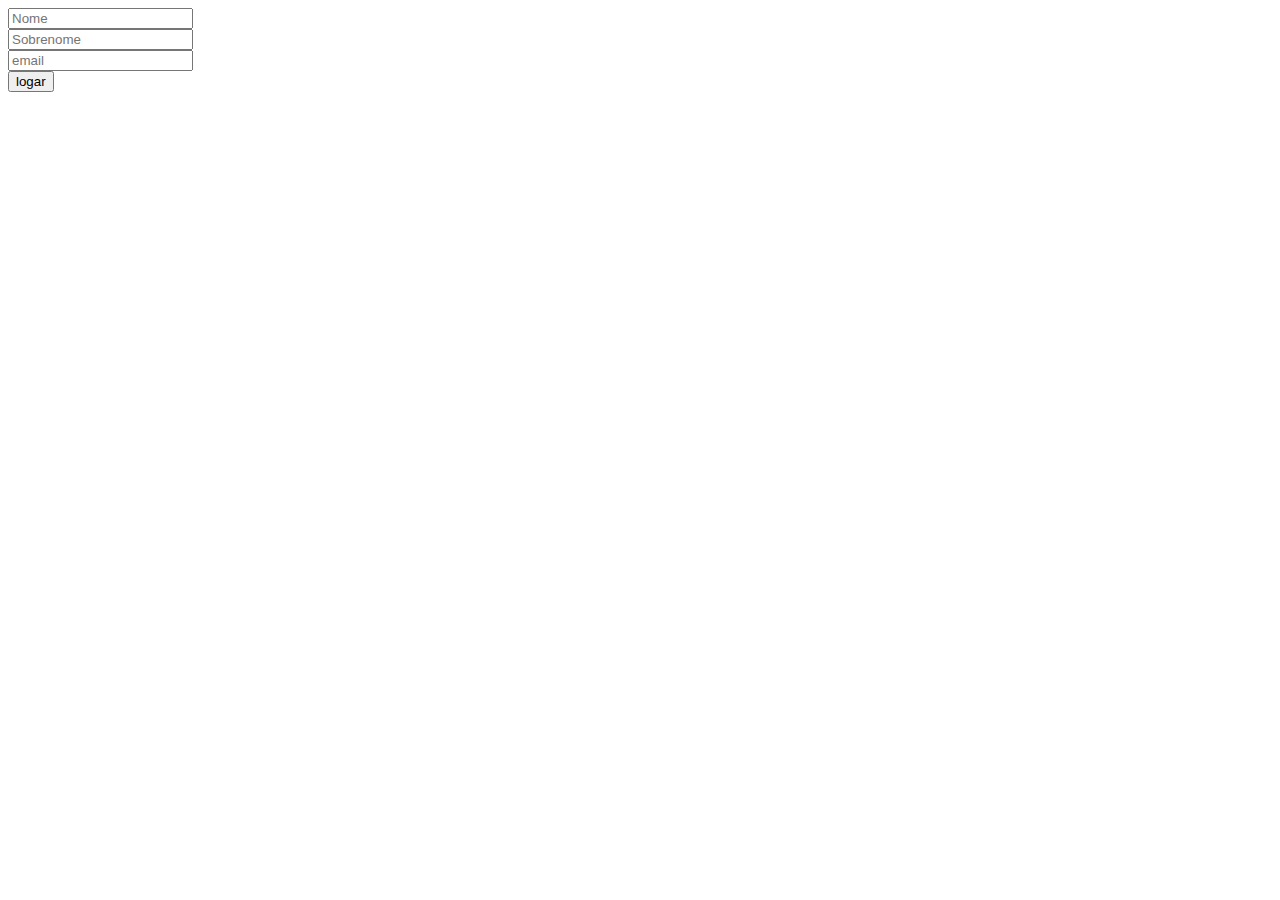
<file: DS/form/exercicios/index.html>
<!DOCTYPE html>
<html lang="en">
<head>
    <meta charset="UTF-8">
    <meta http-equiv="X-UA-Compatible" content="IE=edge">
    <meta name="viewport" content="width=device-width, initial-scale=1.0">
    <title>Document</title>
</head>
<body>
    <form action="conc.php" method="post">
    <input type="text" placeholder="Nome" name="nome"><br>
    <input type="text" placeholder="Sobrenome" name="sobrenome"><br>
    <input type="email" placeholder="email" name="email"><br>
    <input type="submit" value="logar">
</form>
</body>
</html>
</file>
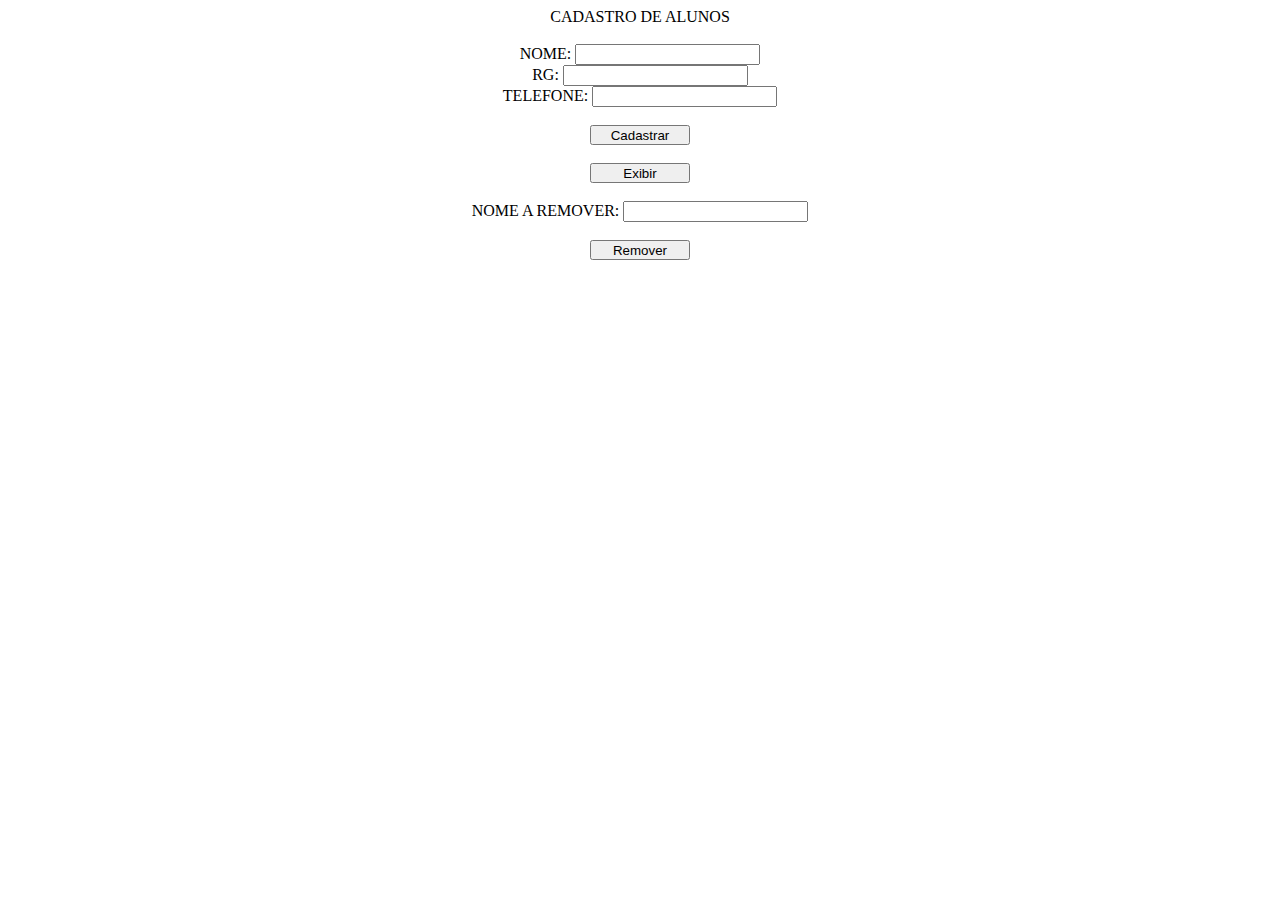
<file: DS/a/formulario.html>
<!DOCTYPE html>
<html lang="pt-br">
<head>
    <meta charset="UTF-8">
    <meta http-equiv="X-UA-Compatible" content="IE=edge">
    <meta name="viewport" content="width=device-width, initial-scale=1.0">
    <title>Document</title>
</head>
<body>
    <center>CADASTRO DE ALUNOS <br> <br>
        <form method="post" action="inserir.php" name="form1">
        
        NOME: <input name="nome"> <br>
        RG: <input name="rg"> <br>
        TELEFONE: <input name="telefone"> <br><br>
        <input name="Submit" value="Cadastrar" type="submit" style="width: 100px;
        height: 20px">
        </form>
        <br>
        
        <form method="post" action="exibir.php" name="form2">
            <input name="Submit" value="Exibir" type="submit" style="width: 100px; height: 20px">
           </form>
           <br>
           <form method="post" action="remover.php" name="form3">
            NOME A REMOVER: <input name="nome"> <br><br>
           <input name="Submit" value="Remover" type="submit" style="width: 100px;
           height: 20px">
           </form>
           </center>
                   
</body>
</html>
</file>
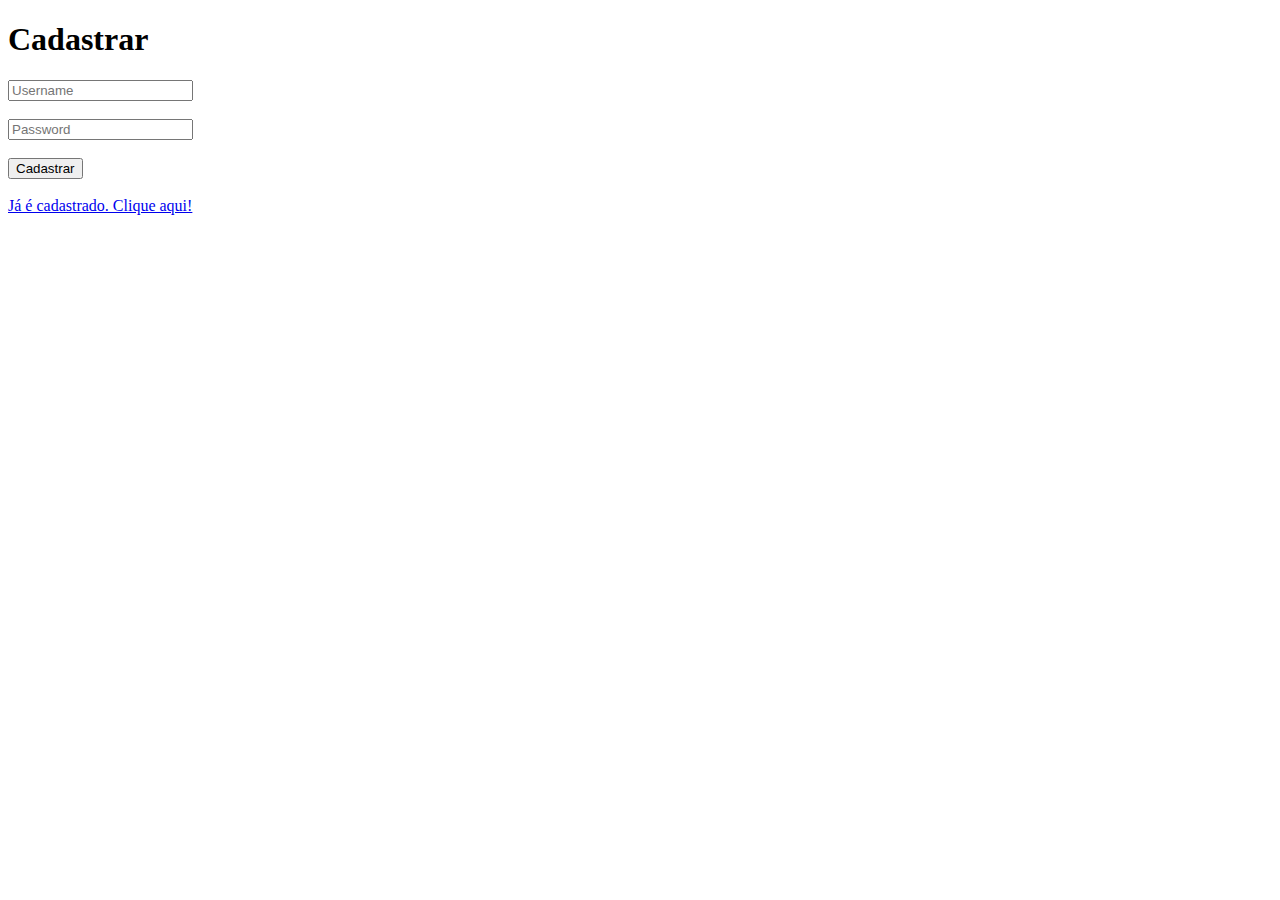
<file: DS/cripto/Cadastrar.html>
<!DOCTYPE html>
<html lang="en">
<head>
    <meta charset="UTF-8">
    <meta name="viewport" content="width=device-width, initial-scale=1.0">
    
    <title>Cadastro</title>
</head>
<body>
    <form class="box" action="cadastraruser.php" method="POST">
        <h1>Cadastrar</h1>
        <input type="text" name="usuario" placeholder="Username"><br><br>
        <input type="password" name="senha" placeholder="Password"><br><br>
        <input type="submit" name="botao" value="Cadastrar">
    </form><br>
    <a href="login.html">Já é cadastrado. Clique aqui!</a>
</body>
</html>
</file>
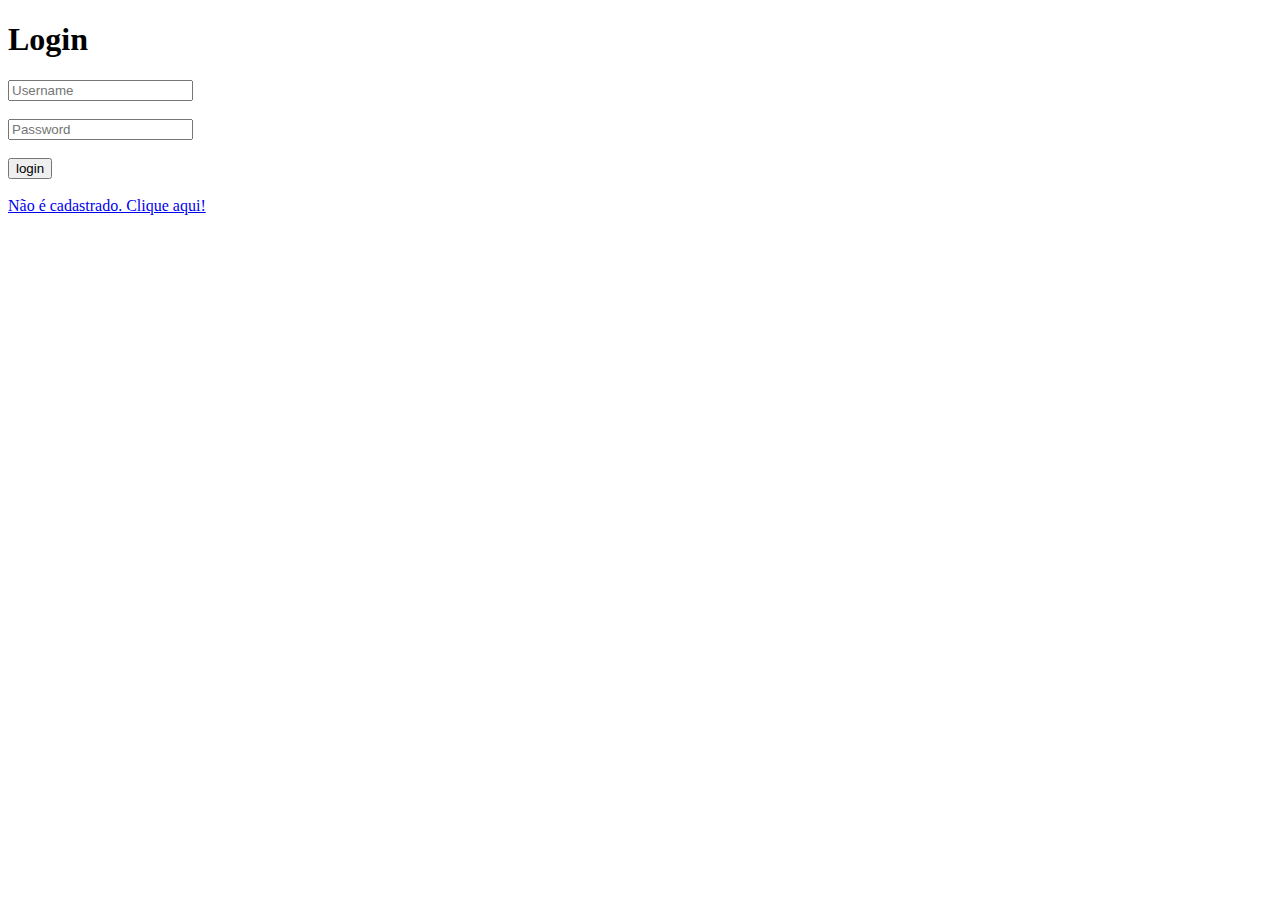
<file: DS/cripto/login.html>
<!DOCTYPE html>
<html lang="en">
<head>
    <meta charset="UTF-8">
    <meta name="viewport" content="width=device-width, initial-scale=1.0">
    
    <title>Cadastro</title>
</head>
<body>
    <h1>Login</h1>
    <form class="box" action="login.php" method="POST">
        <input type="text" name="usuario" placeholder="Username"><br><br>
        <input type="password" name="senha" placeholder="Password"><br><br>
        <input type="submit" name="botao" value="login">
    </form><br>
    <a href="Cadastrar.html">Não é cadastrado. Clique aqui!</a>
</body>
</html>
</file>
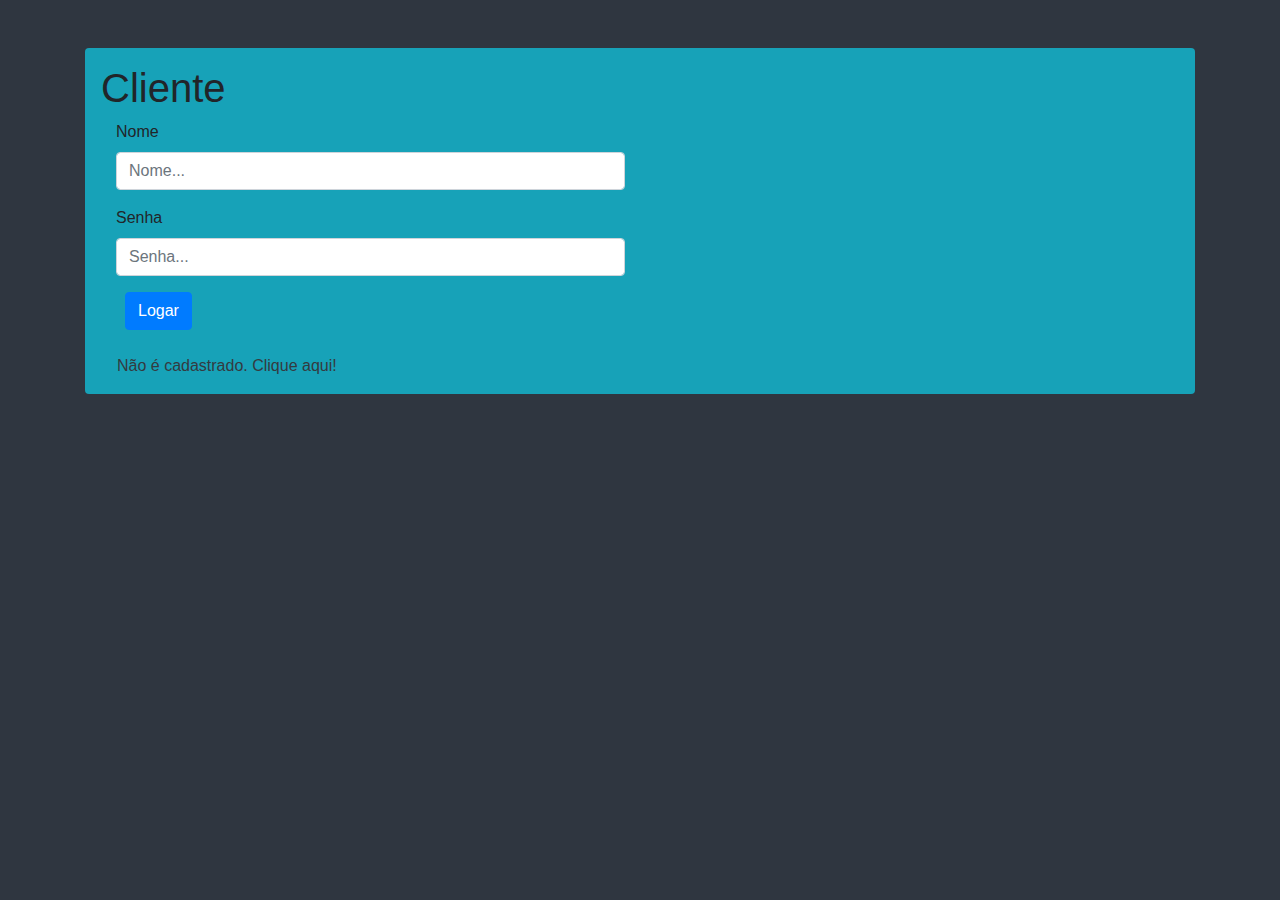
<file: DS/locadora/login.html>
<!DOCTYPE html>
<html lang="en">
<head>
    <meta charset="UTF-8">
    <meta http-equiv="X-UA-Compatible" content="IE=edge">
    <meta name="viewport" content="width=device-width, initial-scale=1.0">
    <link rel="stylesheet" href="css/bootstrap.css">
    <link rel="stylesheet" href="style.css">
    <title>Document</title>
</head>
<body>
    <div class="container">
        <div class="bg-info  p-3 mt-5 rounded">
        <h1>Cliente</h1>
        <form action="veiculo.php" method="post">
            <div class="form">
            <div class="form-group col-md-6">
              <label for="">Nome</label>
              <input type="text" class="form-control " id="nome" name="nome" placeholder="Nome...">
            </div>
            <div class="form-group col-md-6">
              <label for="">Senha</label>
              <input type="password" class="form-control " id="senha" name="Senha" placeholder="Senha...">
            </div>
            <button type="submit" class="btn btn-primary ml-4" href="#">Logar</button>
            
          </div><br>
          <a href="cliente.php" class="text-dark  ml-3">Não é cadastrado. Clique aqui!</a>




    <script src="js/jquery-3.6.0.min.js"></script>
    <script src="js/bootstrap.js"></script>
</body>
</html>
</file>
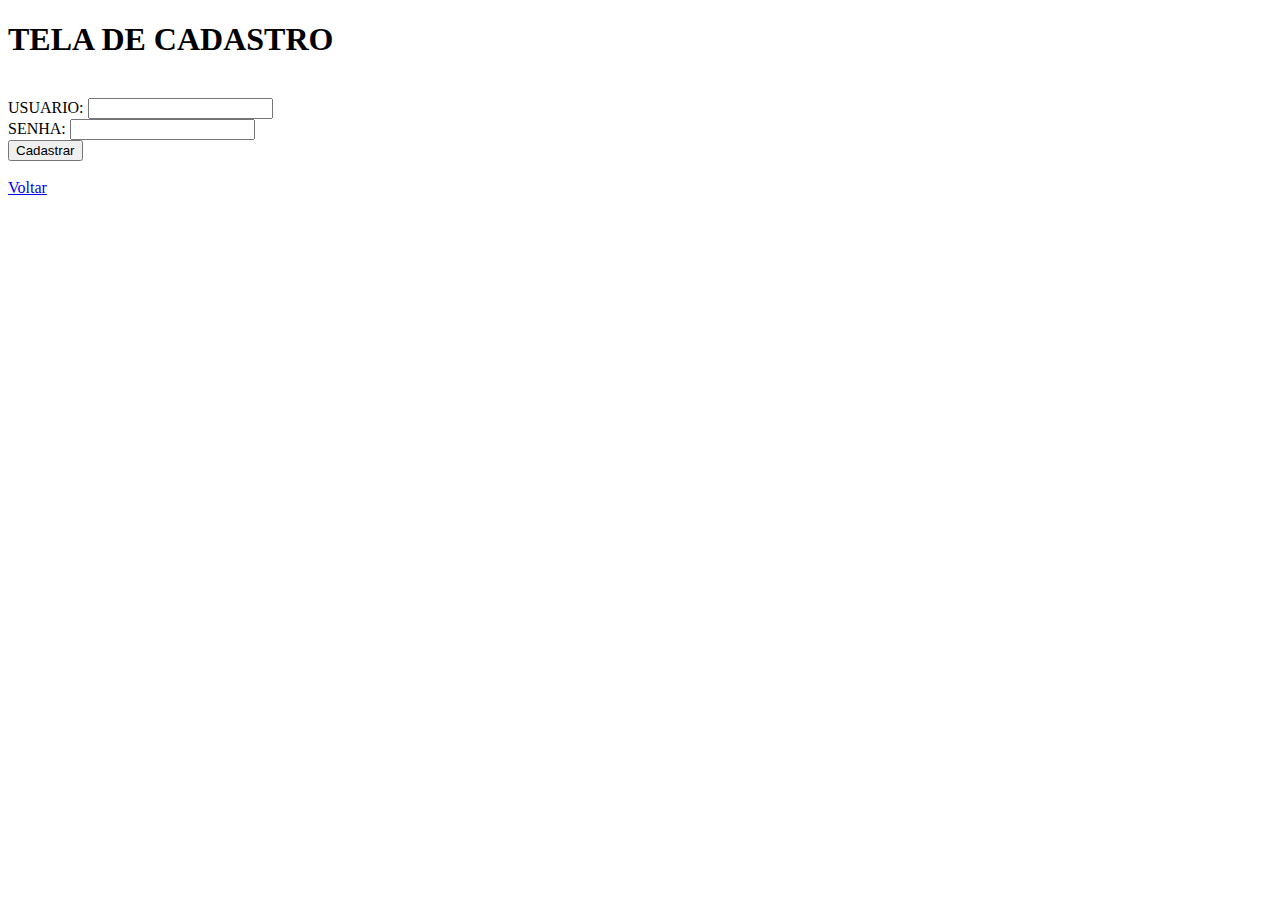
<file: DS/login/cadastro.html>
<!DOCTYPE html>
<html lang="pt-br">
<head>
    <meta charset="UTF-8">
    <meta name="viewport" content="width=device-width, initial-scale=1.0">
    <title>Tela cadastro</title>   
</head>

<body>
   <h1>TELA DE CADASTRO</h1><BR>
    <form method="POST" action="cadastraruser.php">
    USUARIO: <input type="text" name="usuario"><br>
    SENHA: <input type="password" name="senha"><br>
    <input type="submit" name="botao" value="Cadastrar">
    </form><br>
    <a href="login.html">Voltar</a>
    
</body>

</html>
</file>
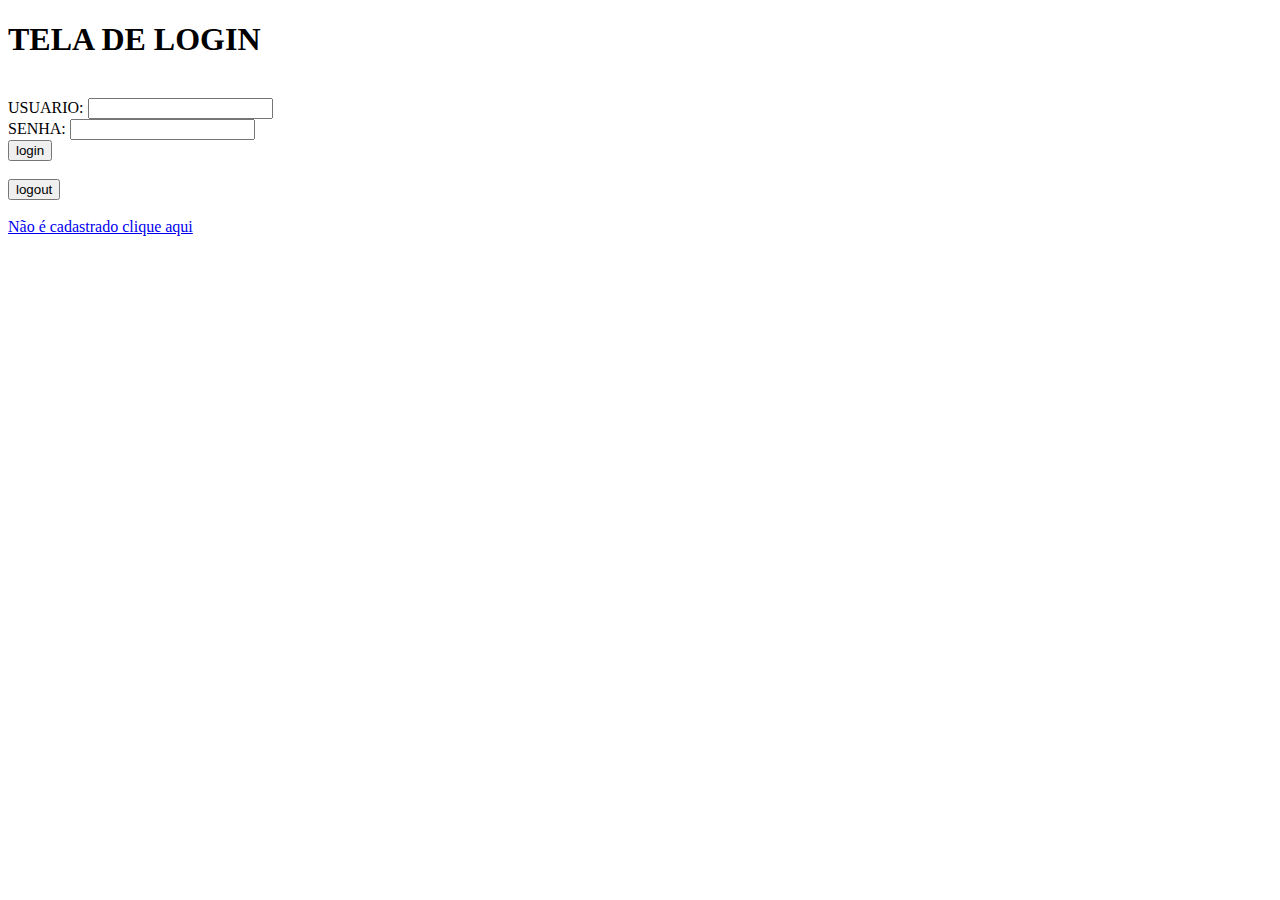
<file: DS/login/login.html>
<!DOCTYPE html>
<html lang="pt-br">
<head>
    <meta charset="UTF-8">
    <meta name="viewport" content="width=device-width, initial-scale=1.0">
    <title>Tela login</title>   
</head>

<body>
   <h1>TELA DE LOGIN</h1><BR>
       
    <form method="POST" action="login.php">
        USUARIO: <input type="text" name="usuario1"><br>
        SENHA: <input type="password" name="senha1"><br>
       <input type="submit" name="botao1" value="login">
    </form><br>

    <form method="POST" action="logout.php">
       <input type="submit" name="botao2" value="logout">
    </form><br>
    
    <a href="cadastro.html">Não é cadastrado clique aqui</a>

</body>
</html>
</file>
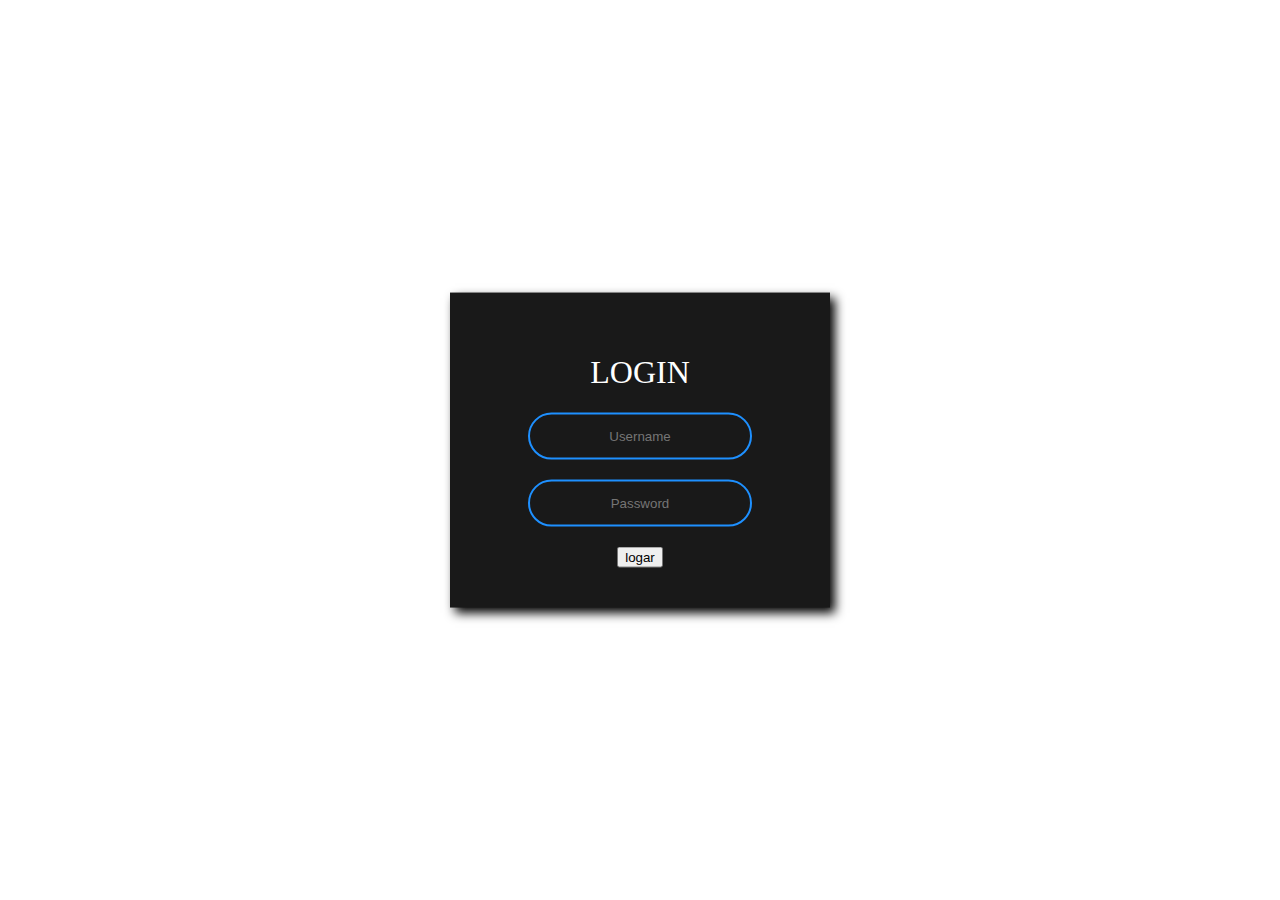
<file: DS/pratica/pratica.html>
<!DOCTYPE html>
<html lang="en">
<head>
    <meta charset="UTF-8">
    <meta http-equiv="X-UA-Compatible" content="IE=edge">
    <meta name="viewport" content="width=device-width, initial-scale=1.0">
    <link rel="stylesheet" href="style.css">
    <title>Document</title>
</head>
<body>
    <div>
        <form action="inserir.php" method="post" class="box">
            <h1>Login</h1>
            <input type="text" name="usuario" placeholder="Username">
            <input type="text" name="senha" placeholder="Password">
            <input type="submit" value="logar">



        </form>
    </div>
</body>
</html>
</file>
<file: DS/locadora/style.css>
@import url('https://fonts.googleapis.com/css2?family=Oswald&display=swap');

.box{
    width: 80rem;
    height: 40rem;
    background: linear-gradient(to right, #ff6b6b, #ee5253);
    border-radius: 2rem;  
    font-family: 'Oswald', sans-serif;
    font-size: 26px;

}

.box-2{
    width: 80rem;
    height: 40rem;
    background: linear-gradient(to right, #00cec9, #81ecec);
    border-radius: 2rem;
    font-family: 'Oswald', sans-serif;
    font-size: 26px;    
    
}

.box-3{
    width: 80rem;
    height: 46rem;
    background: linear-gradient(to right, #5f27cd, #341f97);
    border-radius: 2rem;
    font-family: 'Oswald', sans-serif;
    font-size: 26px;   
}
body{
    background: #2f3640;
}
</file>
<file: DS/pratica/style.css>
.box{
    width: 300px;
    padding: 40px;
    position: absolute;
    top: 50%;
    left: 50%;
    transform: translate(-50%,-50%);
    background: #191919;
    text-align: center;
    box-shadow: 5px 5px 10px black;
}
.box input[type = "text"]{
    border: 0;
    background: none;
    display: block;
    margin: 20px auto;
    text-align: center;
    border: 2px solid #1e90ff;
    padding: 14px 10px;
    width: 200px;
    outline: none;
    color: white;
    border-radius: 2rem;
    transition: 0,25s;
}
.box h1{
    color: white;
    text-transform: uppercase;
    font-weight: 500;
}
</file>
